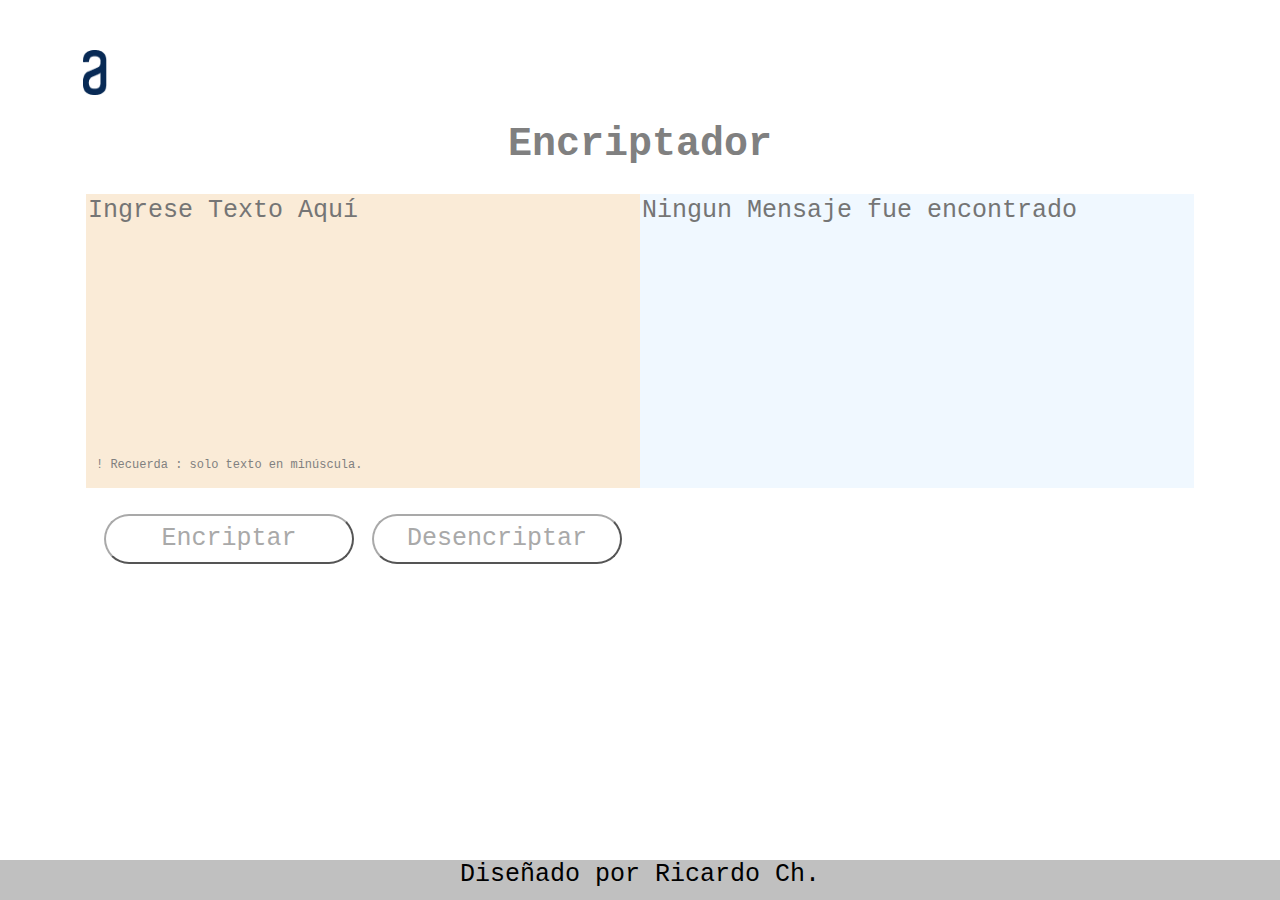
<file: index.html>
<!DOCTYPE html>
<html lang="en">
  <head>
    <meta charset="UTF-8" />
    <meta http-equiv="X-UA-Compatible" content="IE=edge" />
    <meta name="viewport" content="width=device-width, initial-scale=1.0" />
    <link rel="stylesheet" href="Encriptador.css" />
    <title>Encriptador</title>
  </head>
  <body>
    <div class="logo">
      <div class="img">
        <img
          src="img/Logo.png"
          alt="logo"
          width="90px"
          height="45px"
          class="imgSetting"
        />
      </div>
      <div class="espacio"></div>
    </div>
    <div class="header">
      <h1>Encriptador</h1>
    </div>
    <div class="container">
      <div class="texto">
        <textarea
          onclick="eliminarAdvertencia()"
          id="Texto"
          placeholder="Ingrese Texto Aquí"
          cols="30"
          rows="10"
        ></textarea>
        <div class="advertencia">
          <p id="recuerda">! Recuerda : solo texto en minúscula.</p>
        </div>
        <div class="botones">
          <button id="Encriptar">Encriptar</button>
          <button id="Desencriptar">Desencriptar</button>
        </div>
      </div>
      <div class="textoResultado">
        <textarea
          id="Texto-Resultado"
          placeholder="Ningun Mensaje fue encontrado"
          cols="30"
          rows="10"
          disabled
        ></textarea>
        <div class="botones">
          <button hidden id="Copiar">Copiar</button>
          <button hidden id="Limpiar">Limpiar</button>
        </div>
      </div>
    </div>
    <div class="footer">
      <footer id="Footer">Diseñado por Ricardo Ch.</footer>
    </div>
  </body>
</html>

<script src="Encriptador.js"></script>
</file>
<file: Encriptador.css>
* {
  font-size: 25px;
  font-family: "Courier New", Courier, monospace;
}
body {
  background-color: e5e5e5;
  margin: 0;
}

h1 {
  font-size: 40px;
  color: gray;
}

p {
  font-size: 12px;
  color: gray;
}
textarea {
  outline: none;
  border: none;
  width: 550px;
  resize: none;
}

button {
  height: 50px;
  width: 250px;
  border-radius: 50px;
}
button:hover {
  cursor: pointer;
}

.logo {
  display: flex;
  margin-top: 50px;
  justify-content: center;
}

.espacio {
  width: 1090px;
}
.img {
  display: flex;
}

.header {
  display: flex;
  flex-wrap: wrap;
  align-items: center;
  align-content: center;
  justify-content: center;
}
.container {
  display: flex;
  justify-content: center;
  margin: 0% 5% 10% 5%;
  flex-wrap: nowrap;
}

.botones {
  display: flex;
  justify-content: space-evenly;
  margin-top: 20px;
  padding-bottom: 10px;
  flex-wrap: nowrap;
}

.advertencia {
  display: flex;
  margin-top: -50px;
  margin-bottom: 30px;
  padding-left: 10px;
  background: antiquewhite;
}

.footer {
  background: silver;
  text-align: center;
  height: 40px;
  width: 100%;
  bottom: 0;
  position: fixed;
}

.imgSetting {
  filter: grayscale(100%);
  filter: brightness(0.75);
}

#Texto {
  background-color: antiquewhite;
}

#Texto-Resultado {
  background: aliceblue;
}

#Encriptar {
  background-color: white;
  color: darkgray;
  border-color: darkgray;
}
#Encriptar:hover {
  background-color: antiquewhite;
  color: darkgray;
}

#Desencriptar {
  background-color: white;
  color: darkgray;
  border-color: darkgray;
}

#Desencriptar:hover {
  background-color: antiquewhite;
  color: darkgray;
}

#Copiar {
  background-color: white;
  color: darkgray;
  border-color: darkgray;
}

#Copiar:hover {
  background-color: aliceblue;
  color: darkgray;
  border-color: darkgray;
}

#Limpiar {
  background-color: white;
  color: darkgray;
  border-color: darkgray;
}

#Limpiar:hover {
  background-color: aliceblue;
  color: darkgray;
  border-color: darkgray;
}

@media (max-width: 1150px) {
  .container {
    display: flex;
    justify-content: center;
    padding: 15px;
    margin: 0% 5% 10% 5%;
    flex-wrap: wrap;
  }
  .espacio {
    width: 540px;
  }
}

@media (max-width: 600px) {
  textarea {
    width: 450px;
  }
  .botones {
    flex-direction: column;
    align-items: center;
  }

  .espacio {
    width: 440px;
  }
}

@media (max-width: 430px) {
  textarea {
    width: 350px;
  }
}

@media (max-width: 360px) {
  * {
    font-size: 20px;
  }
}
</file>
